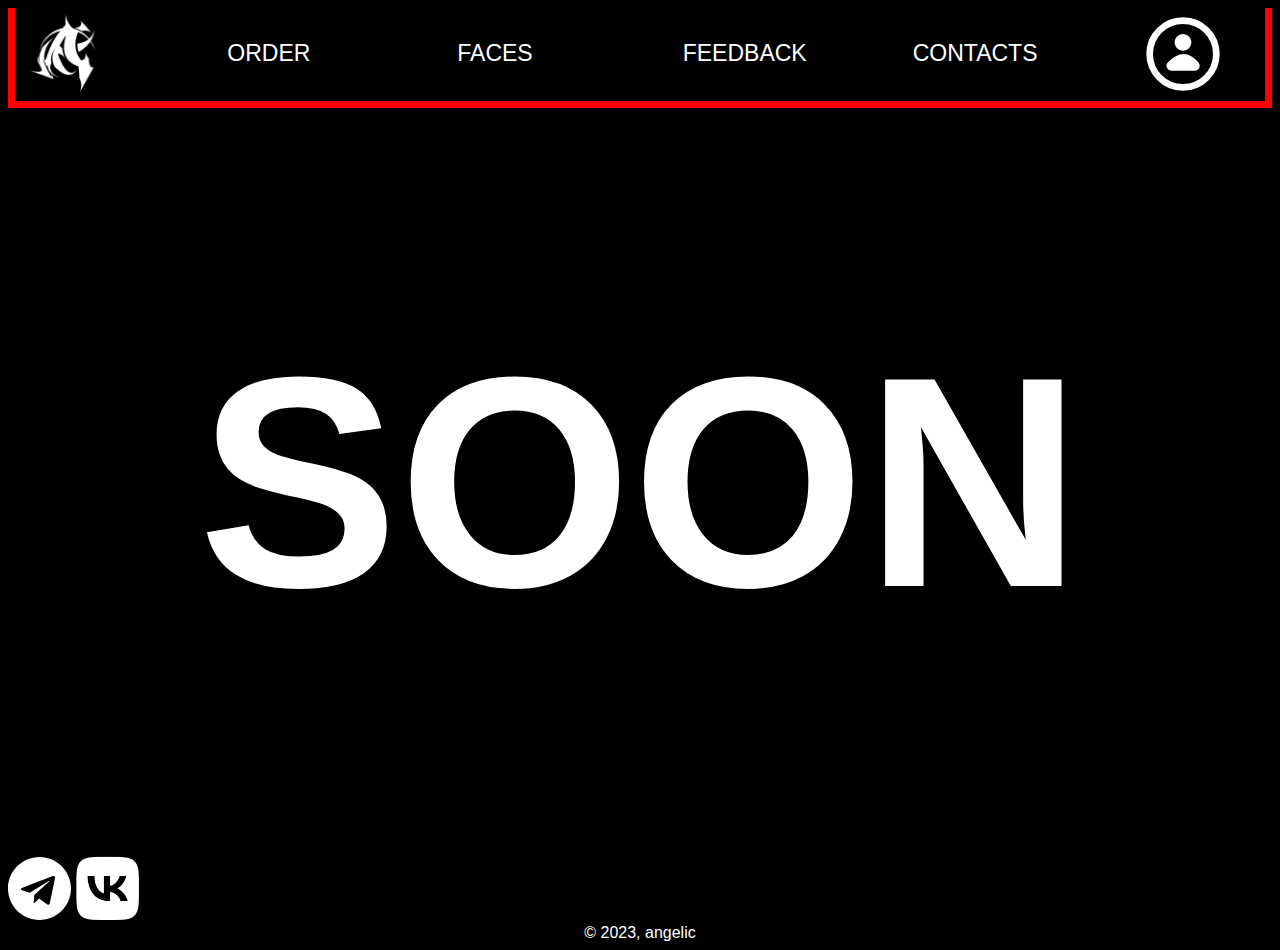
<file: index.html>
<!DOCTYPE html>
<html lang="en">
<head>
    <meta charset="UTF-8">
    <meta name="viewport" content="width=device-width, initial-scale=1.0">
    <link rel="stylesheet" href="/style.css">
    <title>Home page</title>
</head>
<body>
    <header class="header">
        <div id="wrapper">
        <div class="navbar">
            <a href="index.html"><img class="logo" src="/img/3a.png" alt="angelic"></a>
            <nav class="navbar-nav">
                <ul class="navbar-menu">
                    <li class="navbar-item">
                        <a href="/order.html" class="navbar-link">order</a>
                    </li>
                    <li class="navbar-item">
                        <a href="/faces.html" class="navbar-link">faces</a>
                    </li>
                    <li class="navbar-item">
                        <a href="/feedback.html" class="navbar-link">feedback</a>
                    </li>
                    <li class="navbar-item">
                        <a href="/contacts.html" class="navbar-link">contacts</a>
                    </li>
                   <li class="navbar-item"> <div class="myacchover"> <a href="/myaccount.html"><img class="navbar-link" src="/img/profile-circle-svgrepo-com (1).svg" alt="my_account"></a>
                    </div>
                    </li>
                </ul>
            </nav>
            
        </div>
    </div>
    </header>
    <main class="mainer">
    <h1 class="soon">soon</h1>
    </main>
    <footer>
            <div class="logotipchiki"> 
            <a class="lg" href="https://t.me/angelicmob"><img class="logotipchikitg" src="/img/telegram-svgrepo-com.svg" alt="tg"></a> 
           <a class="lg2" href="https://vk.com/angelicmob"> <img class="logovk" src="/img/vk.png" alt="vk"></a>
        </div>
    <div class="podval">
        © 2023, angelic
         </div>
        </div>
     </footer> 
</body>


</html>
</file>
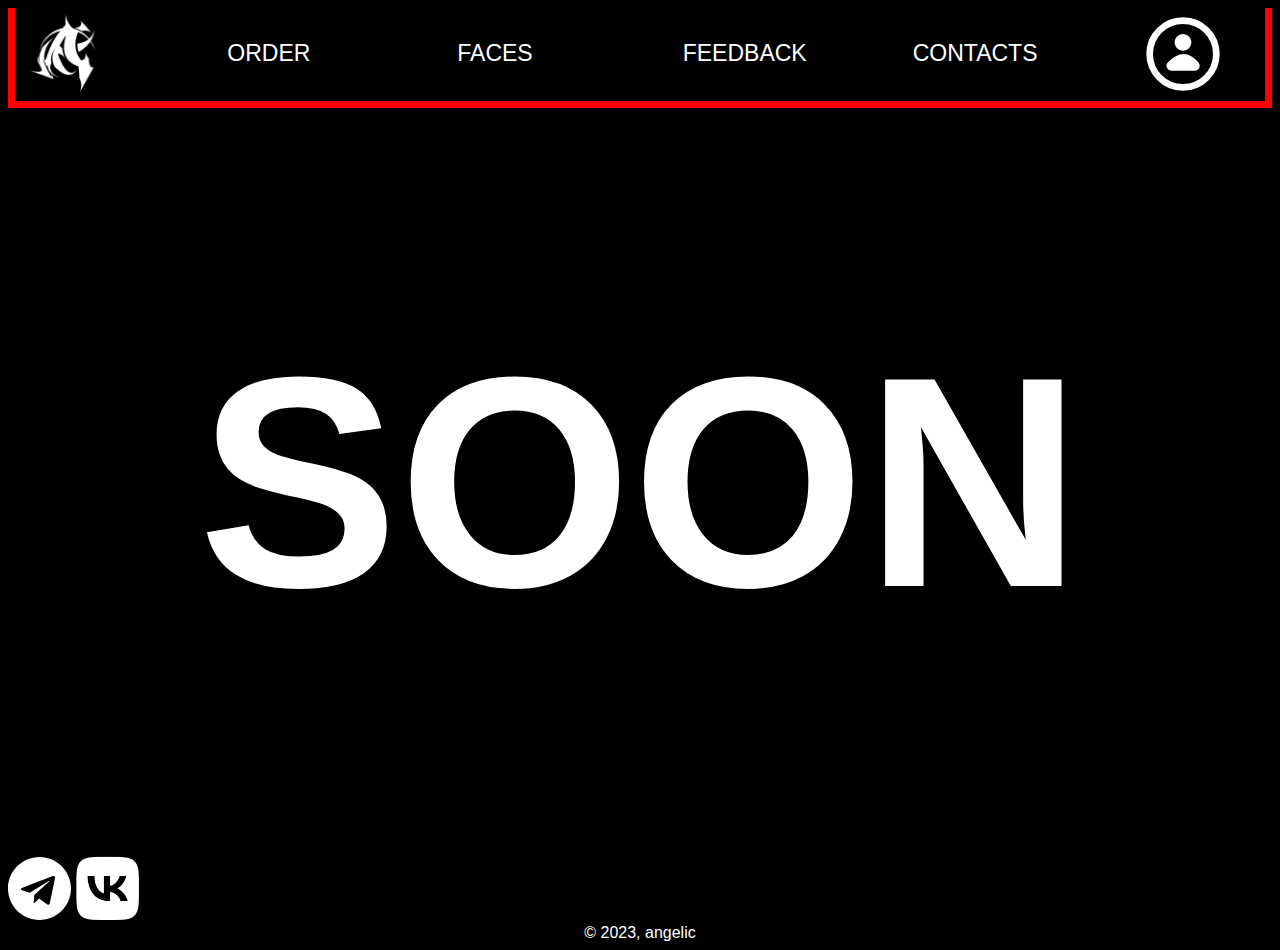
<file: contacts.html>
<!DOCTYPE html>
<html lang="en">
<head>
    <meta charset="UTF-8">
    <meta name="viewport" content="width=device-width, initial-scale=1.0">
    <link rel="stylesheet" href="/style.css">
    <title>Home page</title>
</head>
<body>
    <header class="header">
        <div id="wrapper">
        <div class="navbar">
            <a href="index.html"><img class="logo" src="/img/3a.png" alt="angelic"></a>
            <nav class="navbar-nav">
                <ul class="navbar-menu">
                    <li class="navbar-item">
                        <a href="/order.html" class="navbar-link">order</a>
                    </li>
                    <li class="navbar-item">
                        <a href="/faces.html" class="navbar-link">faces</a>
                    </li>
                    <li class="navbar-item">
                        <a href="/feedback.html" class="navbar-link">feedback</a>
                    </li>
                    <li class="navbar-item">
                        <a href="/contacts.html" class="navbar-link">contacts</a>
                    </li>
                   <li class="navbar-item"> <div class="myacchover"> <a href="/myaccount.html"><img class="navbar-link" src="/img/profile-circle-svgrepo-com (1).svg" alt="my_account"></a>
                    </div>
                    </li>
                </ul>
            </nav>
            
        </div>
    </div>
    </header>
    <main class="mainer">
    <h1 class="soon">soon</h1>
    </main>
    <footer>
            <div class="logotipchiki"> 
            <a class="lg" href="https://t.me/angelicmob"><img class="logotipchikitg" src="/img/telegram-svgrepo-com.svg" alt="tg"></a> 
           <a class="lg2" href="https://vk.com/angelicmob"> <img class="logovk" src="/img/vk.png" alt="vk"></a>
        </div>
    <div class="podval">
        © 2023, angelic
         </div>
     </footer> 
</body>


</html>
</file>
<file: style.css>
* {
    box-sizing: border-box;
}
body {
    background-color: black;
}
a {
    
}
.logo {
    width: 120px;
    filter: invert(100%);
    border-right: 7px;
    
}
.logo:hover {
    filter: brightness(0.4);
    filter: drop-shadow(0px 0px 2px rgb(255, 0, 0));    
}
#wrapper {
   
}
.header {
    background-color: #000000; 
    padding-bottom: 12px;
    border-bottom: 7px solid rgb(255, 0, 0);
    height: 100px;
    width: 100%;
    border-right: 7px solid red;
    border-left: 7px solid red;
}
.navbar {
    height: 100px;
    max-width: 1280px;
    margin: auto;
    display: flex;
  justify-content: center;
    align-items: center;
    
    
}
.navbar-menu {
    margin-bottom: 0px;
    padding: 0px;
    list-style: none;
    display: flex;
    text-align: center;
    align-items: center;
    width: 100%;
    
    
}
.navbar-item {
    font-size: 23px;
    margin-left: 100px;
    margin-right: 50px;
    text-decoration: none;
    color: white;
    text-transform: uppercase;
    justify-content: center;
    max-width: 100px;
    
}

.navbar-link {
    text-decoration: none;
    color: #fff;
    display: flex;
    align-items: center;
     max-width: 80px;
 
    
}
.navbar-link:hover {
    filter: drop-shadow(0px 0px 15px rgb(255, 0, 0)); 
    -webkit-text-stroke:1px rgb(255, 0, 0);
  -webkit-text-fill-color: black;
}
.navbar-link::after {

}

body {
    font-family: 'Roboto', sans-serif;
}


.navbar-nav {
    margin-bottom: 2%;
    justify-content: space-between;
    width: 100%;
    display: flex;
    align-items: center;
    justify-content: center;
    
}
.podval {
    color: white;
    display: flex;
    justify-content: center;
}
.soon {
    text-transform: uppercase;
    font-size: 300px;
    color: white;
    display: flex;
    justify-content: center;
}
.footer_imgtg {
    width: 9%;
    align-items: center;
    justify-content: right;
}
.footer_icons2 {
    filter: invert();
    align-items: center;
    justify-content: right;
    
}
.footer_icons {
    width: 8%;
    align-items: center;
    justify-content: right;
  
    
   
}
.footer_img {
    width: 80%;
    
    
}
.logopng {
    width: 80%;
   
    justify-content: right;
    margin-left: 3%;

    
}
.myprofile {
 width: 1%;
 display: flex;
 justify-content: center;
 
}
.myacc {
    
    margin: auto;
    justify-content: space-between;
    width: 100%;
    display: flex;
    justify-content: center;
}
img.navbar-link {
 
}
img.navbar-link:hover {
    filter: invert();
    filter: drop-shadow(0px 0px 15px red);
    background-color: rgb(255, 0, 0);
    border-radius: 50px;
}
img.navbar-link::after {
    color: #000000;
}
.myacchover {

}
.myacchover:hover {
   
}
.myacchover::after {

}
footer {
 
    align-items: center;
    justify-content: right;
}
.logotipchiki {
    width: 100%;
    df
    align-items: center;
    justify-content: right;
    
  
    
}
.logotipchikitg {
    filter: invert();
    width: 5%;
    align-items: center;
    justify-content: right;
    margin-left: %;
    
}
.logovk {
    width: 5%;
   
}
.lg {
    width: 100%;
}
.lg:hover {
    filter: invert(50%);
}
.lg:hover {
    filter: invert(50%);
filter: drop-shadow(0px 0px 10px red);
    
}
.lg2 {
    width: 100%;
}
.lg2:hover {
filter: invert(50%);
filter: drop-shadow(0px 0px 10px red);

}
</file>
